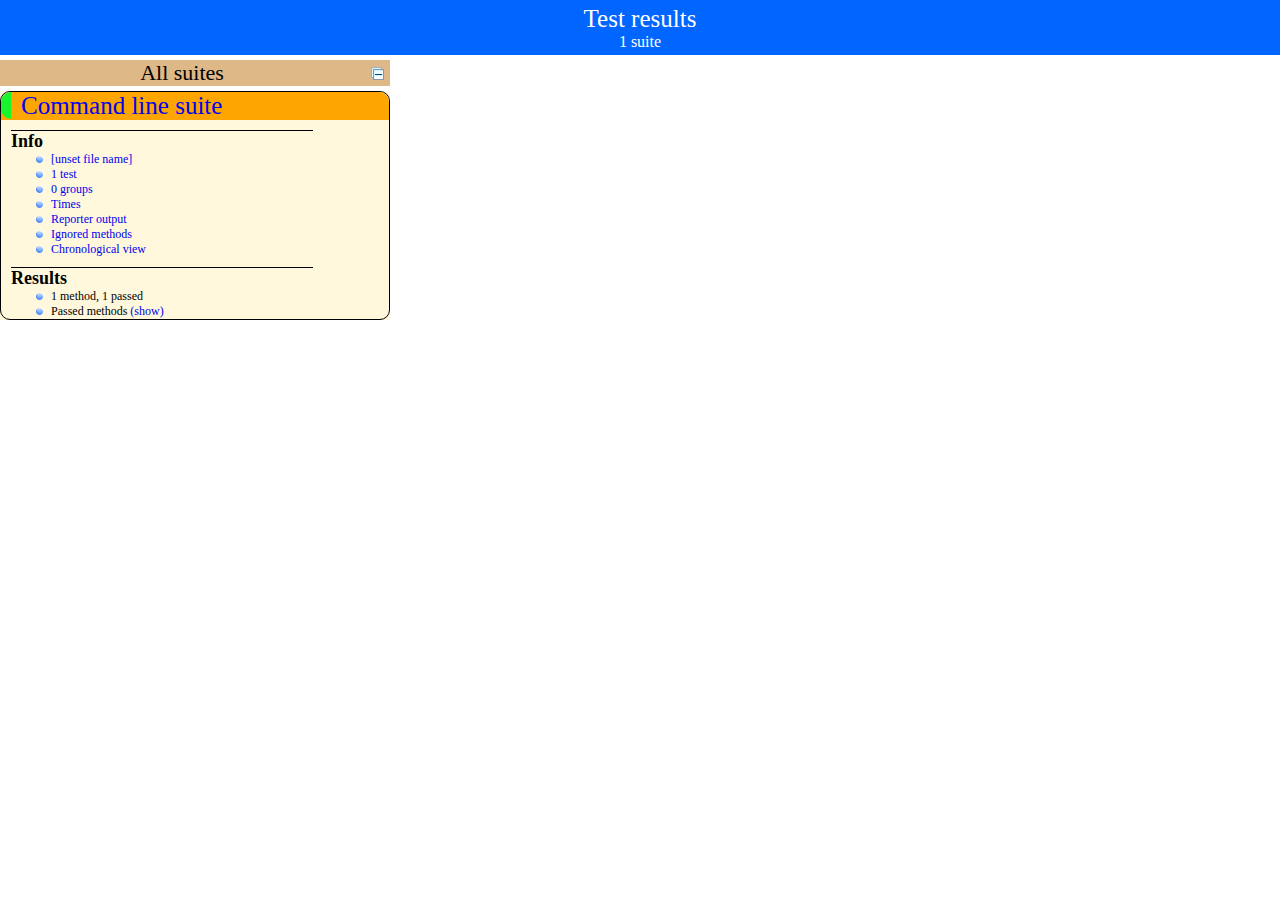
<file: test-output/index.html>
<!DOCTYPE html>

<html>
  <head>
  <meta charset='utf-8'>
  <title>TestNG reports</title>

    <link type="text/css" href="testng-reports.css" rel="stylesheet" />
    <script type="text/javascript" src="jquery-1.7.1.min.js"></script>
    <script type="text/javascript" src="testng-reports.js"></script>
    <script type="text/javascript" src="https://www.google.com/jsapi"></script>
    <script type='text/javascript'>
      google.load('visualization', '1', {packages:['table']});
      google.setOnLoadCallback(drawTable);
      var suiteTableInitFunctions = new Array();
      var suiteTableData = new Array();
    </script>
    <!--
      <script type="text/javascript" src="jquery-ui/js/jquery-ui-1.8.16.custom.min.js"></script>
     -->
  </head>

  <body>
    <div class="top-banner-root">
      <span class="top-banner-title-font">Test results</span>
      <br/>
      <span class="top-banner-font-1">1 suite</span>
    </div> <!-- top-banner-root -->
    <div class="navigator-root">
      <div class="navigator-suite-header">
        <span>All suites</span>
        <a href="#" class="collapse-all-link" title="Collapse/expand all the suites">
          <img class="collapse-all-icon" src="collapseall.gif">
          </img> <!-- collapse-all-icon -->
        </a> <!-- collapse-all-link -->
      </div> <!-- navigator-suite-header -->
      <div class="suite">
        <div class="rounded-window">
          <div class="suite-header light-rounded-window-top">
            <a href="#" class="navigator-link" panel-name="suite-Command_line_suite">
              <span class="suite-name border-passed">Command line suite</span>
            </a> <!-- navigator-link -->
          </div> <!-- suite-header light-rounded-window-top -->
          <div class="navigator-suite-content">
            <div class="suite-section-title">
              <span>Info</span>
            </div> <!-- suite-section-title -->
            <div class="suite-section-content">
              <ul>
                <li>
                  <a href="#" class="navigator-link " panel-name="test-xml-Command_line_suite">
                    <span>[unset file name]</span>
                  </a> <!-- navigator-link  -->
                </li>
                <li>
                  <a href="#" class="navigator-link " panel-name="testlist-Command_line_suite">
                    <span class="test-stats">1 test</span>
                  </a> <!-- navigator-link  -->
                </li>
                <li>
                  <a href="#" class="navigator-link " panel-name="group-Command_line_suite">
                    <span>0 groups</span>
                  </a> <!-- navigator-link  -->
                </li>
                <li>
                  <a href="#" class="navigator-link " panel-name="times-Command_line_suite">
                    <span>Times</span>
                  </a> <!-- navigator-link  -->
                </li>
                <li>
                  <a href="#" class="navigator-link " panel-name="reporter-Command_line_suite">
                    <span>Reporter output</span>
                  </a> <!-- navigator-link  -->
                </li>
                <li>
                  <a href="#" class="navigator-link " panel-name="ignored-methods-Command_line_suite">
                    <span>Ignored methods</span>
                  </a> <!-- navigator-link  -->
                </li>
                <li>
                  <a href="#" class="navigator-link " panel-name="chronological-Command_line_suite">
                    <span>Chronological view</span>
                  </a> <!-- navigator-link  -->
                </li>
              </ul>
            </div> <!-- suite-section-content -->
            <div class="result-section">
              <div class="suite-section-title">
                <span>Results</span>
              </div> <!-- suite-section-title -->
              <div class="suite-section-content">
                <ul>
                  <li>
                    <span class="method-stats">1 method,   1 passed</span>
                  </li>
                  <li>
                    <span class="method-list-title passed">Passed methods</span>
                    <span class="show-or-hide-methods passed">
                      <a href="#" panel-name="suite-Command_line_suite" class="hide-methods passed suite-Command_line_suite"> (hide)</a> <!-- hide-methods passed suite-Command_line_suite -->
                      <a href="#" panel-name="suite-Command_line_suite" class="show-methods passed suite-Command_line_suite"> (show)</a> <!-- show-methods passed suite-Command_line_suite -->
                    </span>
                    <div class="method-list-content passed suite-Command_line_suite">
                      <span>
                        <img width="3%" src="passed.png"/>
                        <a href="#" class="method navigator-link" panel-name="suite-Command_line_suite" title="webApplicationTesting.webTestCases.ManulifeLaunchURLTest" hash-for-method="LaunchManulifeURL">LaunchManulifeURL</a> <!-- method navigator-link -->
                      </span>
                      <br/>
                    </div> <!-- method-list-content passed suite-Command_line_suite -->
                  </li>
                </ul>
              </div> <!-- suite-section-content -->
            </div> <!-- result-section -->
          </div> <!-- navigator-suite-content -->
        </div> <!-- rounded-window -->
      </div> <!-- suite -->
    </div> <!-- navigator-root -->
    <div class="wrapper">
      <div class="main-panel-root">
        <div panel-name="suite-Command_line_suite" class="panel Command_line_suite">
          <div class="suite-Command_line_suite-class-passed">
            <div class="main-panel-header rounded-window-top">
              <img src="passed.png"/>
              <span class="class-name">webApplicationTesting.webTestCases.ManulifeLaunchURLTest</span>
            </div> <!-- main-panel-header rounded-window-top -->
            <div class="main-panel-content rounded-window-bottom">
              <div class="method">
                <div class="method-content">
                  <a name="LaunchManulifeURL">
                  </a> <!-- LaunchManulifeURL -->
                  <span class="method-name">LaunchManulifeURL</span>
                </div> <!-- method-content -->
              </div> <!-- method -->
            </div> <!-- main-panel-content rounded-window-bottom -->
          </div> <!-- suite-Command_line_suite-class-passed -->
        </div> <!-- panel Command_line_suite -->
        <div panel-name="test-xml-Command_line_suite" class="panel">
          <div class="main-panel-header rounded-window-top">
          </div> <!-- main-panel-header rounded-window-top -->
          <div class="main-panel-content rounded-window-bottom">
            <pre>
&lt;?xml version=&quot;1.0&quot; encoding=&quot;UTF-8&quot;?&gt;
&lt;!DOCTYPE suite SYSTEM &quot;http://testng.org/testng-1.0.dtd&quot;&gt;
&lt;suite name=&quot;Command line suite&quot;&gt;
  &lt;test thread-count=&quot;5&quot; name=&quot;Command line test&quot;&gt;
    &lt;classes&gt;
      &lt;class name=&quot;webApplicationTesting.webTestCases.ManulifeLaunchURLTest&quot;/&gt;
    &lt;/classes&gt;
  &lt;/test&gt; &lt;!-- Command line test --&gt;
&lt;/suite&gt; &lt;!-- Command line suite --&gt;
            </pre>
          </div> <!-- main-panel-content rounded-window-bottom -->
        </div> <!-- panel -->
        <div panel-name="testlist-Command_line_suite" class="panel">
          <div class="main-panel-header rounded-window-top">
            <span class="header-content">Tests for Command line suite</span>
          </div> <!-- main-panel-header rounded-window-top -->
          <div class="main-panel-content rounded-window-bottom">
            <ul>
              <li>
                <span class="test-name">Command line test (1 class)</span>
              </li>
            </ul>
          </div> <!-- main-panel-content rounded-window-bottom -->
        </div> <!-- panel -->
        <div panel-name="group-Command_line_suite" class="panel">
          <div class="main-panel-header rounded-window-top">
            <span class="header-content">Groups for Command line suite</span>
          </div> <!-- main-panel-header rounded-window-top -->
          <div class="main-panel-content rounded-window-bottom">
          </div> <!-- main-panel-content rounded-window-bottom -->
        </div> <!-- panel -->
        <div panel-name="times-Command_line_suite" class="panel">
          <div class="main-panel-header rounded-window-top">
            <span class="header-content">Times for Command line suite</span>
          </div> <!-- main-panel-header rounded-window-top -->
          <div class="main-panel-content rounded-window-bottom">
            <div class="times-div">
              <script type="text/javascript">
suiteTableInitFunctions.push('tableData_Command_line_suite');
function tableData_Command_line_suite() {
var data = new google.visualization.DataTable();
data.addColumn('number', 'Number');
data.addColumn('string', 'Method');
data.addColumn('string', 'Class');
data.addColumn('number', 'Time (ms)');
data.addRows(1);
data.setCell(0, 0, 0)
data.setCell(0, 1, 'LaunchManulifeURL')
data.setCell(0, 2, 'webApplicationTesting.webTestCases.ManulifeLaunchURLTest')
data.setCell(0, 3, 31013);
window.suiteTableData['Command_line_suite']= { tableData: data, tableDiv: 'times-div-Command_line_suite'}
return data;
}
              </script>
              <span class="suite-total-time">Total running time: 31 seconds</span>
              <div id="times-div-Command_line_suite">
              </div> <!-- times-div-Command_line_suite -->
            </div> <!-- times-div -->
          </div> <!-- main-panel-content rounded-window-bottom -->
        </div> <!-- panel -->
        <div panel-name="reporter-Command_line_suite" class="panel">
          <div class="main-panel-header rounded-window-top">
            <span class="header-content">Reporter output for Command line suite</span>
          </div> <!-- main-panel-header rounded-window-top -->
          <div class="main-panel-content rounded-window-bottom">
          </div> <!-- main-panel-content rounded-window-bottom -->
        </div> <!-- panel -->
        <div panel-name="ignored-methods-Command_line_suite" class="panel">
          <div class="main-panel-header rounded-window-top">
            <span class="header-content">0 ignored methods</span>
          </div> <!-- main-panel-header rounded-window-top -->
          <div class="main-panel-content rounded-window-bottom">
          </div> <!-- main-panel-content rounded-window-bottom -->
        </div> <!-- panel -->
        <div panel-name="chronological-Command_line_suite" class="panel">
          <div class="main-panel-header rounded-window-top">
            <span class="header-content">Methods in chronological order</span>
          </div> <!-- main-panel-header rounded-window-top -->
          <div class="main-panel-content rounded-window-bottom">
            <div class="chronological-class">
              <div class="chronological-class-name">webApplicationTesting.webTestCases.ManulifeLaunchURLTest</div> <!-- chronological-class-name -->
              <div class="configuration-suite before">
                <span class="method-name">setupWebDriver</span>
                <span class="method-start">0 ms</span>
              </div> <!-- configuration-suite before -->
              <div class="test-method">
                <span class="method-name">LaunchManulifeURL</span>
                <span class="method-start">16717 ms</span>
              </div> <!-- test-method -->
              <div class="configuration-suite after">
                <span class="method-name">tearDown</span>
                <span class="method-start">47745 ms</span>
              </div> <!-- configuration-suite after -->
          </div> <!-- main-panel-content rounded-window-bottom -->
        </div> <!-- panel -->
      </div> <!-- main-panel-root -->
    </div> <!-- wrapper -->
  </body>
</html>
</file>
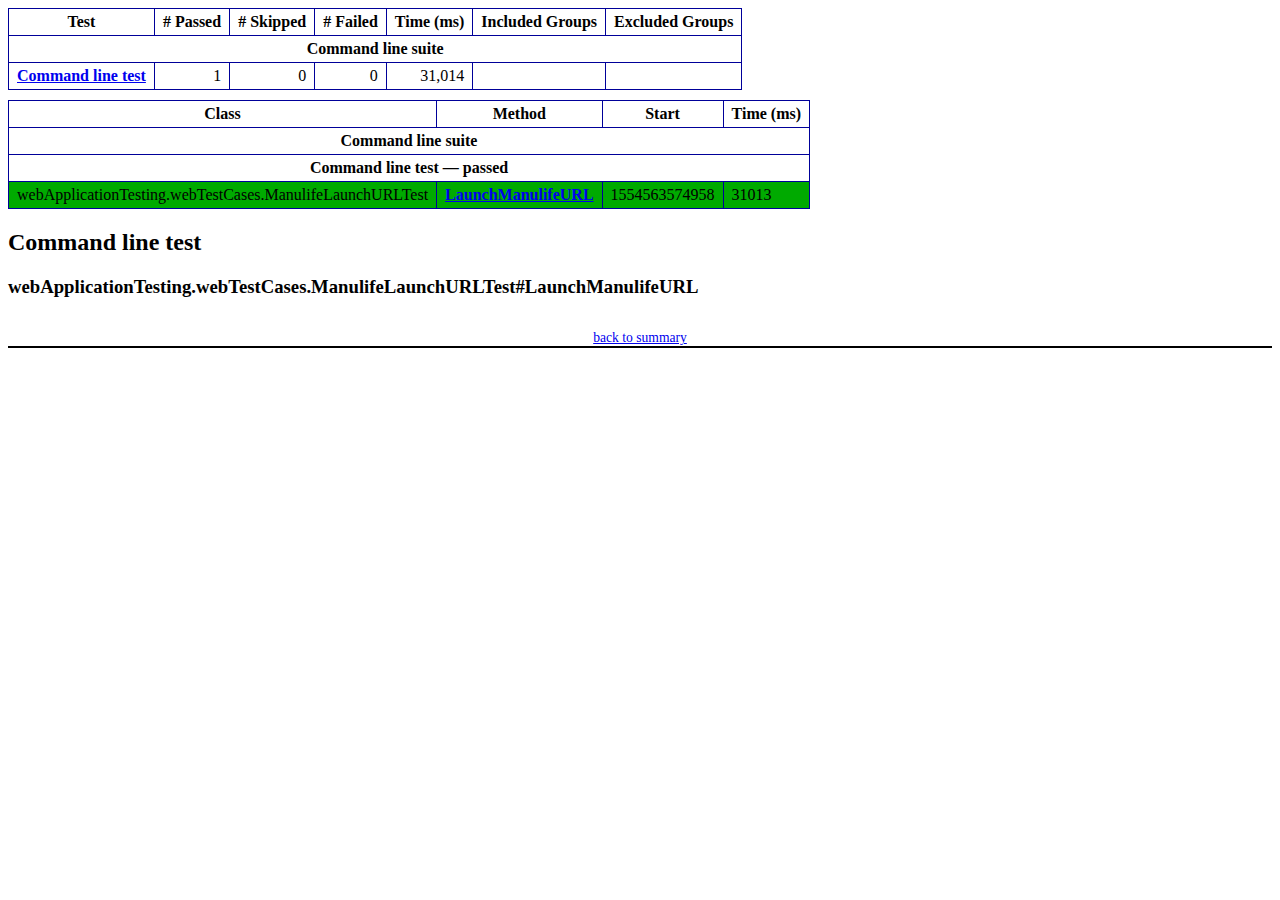
<file: test-output/emailable-report.html>
<!DOCTYPE html PUBLIC "-//W3C//DTD XHTML 1.1//EN" "http://www.w3.org/TR/xhtml11/DTD/xhtml11.dtd">
<html xmlns="http://www.w3.org/1999/xhtml">
<head>
<meta http-equiv="content-type" content="text/html; charset=UTF-8"/>
<title>TestNG Report</title>
<style type="text/css">table {margin-bottom:10px;border-collapse:collapse;empty-cells:show}th,td {border:1px solid #009;padding:.25em .5em}th {vertical-align:bottom}td {vertical-align:top}table a {font-weight:bold}.stripe td {background-color: #E6EBF9}.num {text-align:right}.passedodd td {background-color: #3F3}.passedeven td {background-color: #0A0}.skippedodd td {background-color: #DDD}.skippedeven td {background-color: #CCC}.failedodd td,.attn {background-color: #F33}.failedeven td,.stripe .attn {background-color: #D00}.stacktrace {white-space:pre;font-family:monospace}.totop {font-size:85%;text-align:center;border-bottom:2px solid #000}.invisible {display:none}</style>
</head>
<body>
<table>
<tr><th>Test</th><th># Passed</th><th># Skipped</th><th># Failed</th><th>Time (ms)</th><th>Included Groups</th><th>Excluded Groups</th></tr>
<tr><th colspan="7">Command line suite</th></tr>
<tr><td><a href="#t0">Command line test</a></td><td class="num">1</td><td class="num">0</td><td class="num">0</td><td class="num">31,014</td><td></td><td></td></tr>
</table>
<table id='summary'><thead><tr><th>Class</th><th>Method</th><th>Start</th><th>Time (ms)</th></tr></thead><tbody><tr><th colspan="4">Command line suite</th></tr></tbody><tbody id="t0"><tr><th colspan="4">Command line test &#8212; passed</th></tr><tr class="passedeven"><td rowspan="1">webApplicationTesting.webTestCases.ManulifeLaunchURLTest</td><td><a href="#m0">LaunchManulifeURL</a></td><td rowspan="1">1554563574958</td><td rowspan="1">31013</td></tr></tbody>
</table>
<h2>Command line test</h2><h3 id="m0">webApplicationTesting.webTestCases.ManulifeLaunchURLTest#LaunchManulifeURL</h3><table class="result"><tr><th class="invisible"/></tr></table><p class="totop"><a href="#summary">back to summary</a></p>
</body>
</html>
</file>
<file: test-output/testng-reports.css>
body {
    margin: 0px 0px 5px 5px;
}

ul {
    margin: 0px;
}

li {
    list-style-type: none;
}

a {
    text-decoration: none;
}

a:hover {
    text-decoration: underline;
}

.navigator-selected {
    background: #ffa500;
}

.wrapper {
    position: absolute;
    top: 60px;
    bottom: 0;
    left: 400px;
    right: 0;
    overflow: auto;
}

.navigator-root {
    position: absolute;
    top: 60px;
    bottom: 0;
    left: 0;
    width: 400px;
    overflow-y: auto;
}

.suite {
    margin: 0px 10px 10px 0px;
    background-color: #fff8dc;
}

.suite-name {
    padding-left: 10px;
    font-size: 25px;
    font-family: Times;
}

.main-panel-header {
    padding: 5px;
    background-color: #9FB4D9; //afeeee;
    font-family: monospace;
    font-size: 18px;
}

.main-panel-content {
    padding: 5px;
    margin-bottom: 10px;
    background-color: #DEE8FC; //d0ffff;
}

.rounded-window {
    border-radius: 10px;
    border-style: solid;
    border-width: 1px;
}

.rounded-window-top {
    border-top-right-radius: 10px 10px;
    border-top-left-radius: 10px 10px;
    border-style: solid;
    border-width: 1px;
    overflow: auto;
}

.light-rounded-window-top {
    border-top-right-radius: 10px 10px;
    border-top-left-radius: 10px 10px;
}

.rounded-window-bottom {
    border-style: solid;
    border-width: 0px 1px 1px 1px;
    border-bottom-right-radius: 10px 10px;
    border-bottom-left-radius: 10px 10px;
    overflow: auto;
}

.method-name {
    font-size: 12px;
    font-family: monospace;
}

.method-content {
    border-style: solid;
    border-width: 0px 0px 1px 0px;
    margin-bottom: 10;
    padding-bottom: 5px;
    width: 80%;
}

.parameters {
    font-size: 14px;
    font-family: monospace;
}

.stack-trace {
    white-space: pre;
    font-family: monospace;
    font-size: 12px;
    font-weight: bold;
    margin-top: 0px;
    margin-left: 20px;
}

.testng-xml {
    font-family: monospace;
}

.method-list-content {
    margin-left: 10px;
}

.navigator-suite-content {
    margin-left: 10px;
    font: 12px 'Lucida Grande';
}

.suite-section-title {
    margin-top: 10px;
    width: 80%;
    border-style: solid;
    border-width: 1px 0px 0px 0px;
    font-family: Times;
    font-size: 18px;
    font-weight: bold;
}

.suite-section-content {
    list-style-image: url(bullet_point.png);
}

.top-banner-root {
    position: absolute;
    top: 0;
    height: 45px;
    left: 0;
    right: 0;
    padding: 5px;
    margin: 0px 0px 5px 0px;
    background-color: #0066ff;
    font-family: Times;
    color: #fff;
    text-align: center;
}

.top-banner-title-font {
    font-size: 25px;
}

.test-name {
    font-family: 'Lucida Grande';
    font-size: 16px;
}

.suite-icon {
    padding: 5px;
    float: right;
    height: 20;
}

.test-group {
    font: 20px 'Lucida Grande';
    margin: 5px 5px 10px 5px;
    border-width: 0px 0px 1px 0px;
    border-style: solid;
    padding: 5px;
}

.test-group-name {
    font-weight: bold;
}

.method-in-group {
    font-size: 16px;
    margin-left: 80px;
}

table.google-visualization-table-table {
    width: 100%;
}

.reporter-method-name {
    font-size: 14px;
    font-family: monospace;
}

.reporter-method-output-div {
    padding: 5px;
    margin: 0px 0px 5px 20px;
    font-size: 12px;
    font-family: monospace;
    border-width: 0px 0px 0px 1px;
    border-style: solid;
}

.ignored-class-div {
    font-size: 14px;
    font-family: monospace;
}

.ignored-methods-div {
    padding: 5px;
    margin: 0px 0px 5px 20px;
    font-size: 12px;
    font-family: monospace;
    border-width: 0px 0px 0px 1px;
    border-style: solid;
}

.border-failed {
    border-top-left-radius: 10px 10px;
    border-bottom-left-radius: 10px 10px;
    border-style: solid;
    border-width: 0px 0px 0px 10px;
    border-color: #f00;
}

.border-skipped {
    border-top-left-radius: 10px 10px;
    border-bottom-left-radius: 10px 10px;
    border-style: solid;
    border-width: 0px 0px 0px 10px;
    border-color: #edc600;
}

.border-passed {
    border-top-left-radius: 10px 10px;
    border-bottom-left-radius: 10px 10px;
    border-style: solid;
    border-width: 0px 0px 0px 10px;
    border-color: #19f52d;
}

.times-div {
    text-align: center;
    padding: 5px;
}

.suite-total-time {
    font: 16px 'Lucida Grande';
}

.configuration-suite {
    margin-left: 20px;
}

.configuration-test {
    margin-left: 40px;
}

.configuration-class {
    margin-left: 60px;
}

.configuration-method {
    margin-left: 80px;
}

.test-method {
    margin-left: 100px;
}

.chronological-class {
    background-color: #0ccff;
    border-style: solid;
    border-width: 0px 0px 1px 1px;
}

.method-start {
    float: right;
}

.chronological-class-name {
    padding: 0px 0px 0px 5px;
    color: #008;
}

.after, .before, .test-method {
    font-family: monospace;
    font-size: 14px;
}

.navigator-suite-header {
    font-size: 22px;
    margin: 0px 10px 5px 0px;
    background-color: #deb887;
    text-align: center;
}

.collapse-all-icon {
    padding: 5px;
    float: right;
}
</file>
